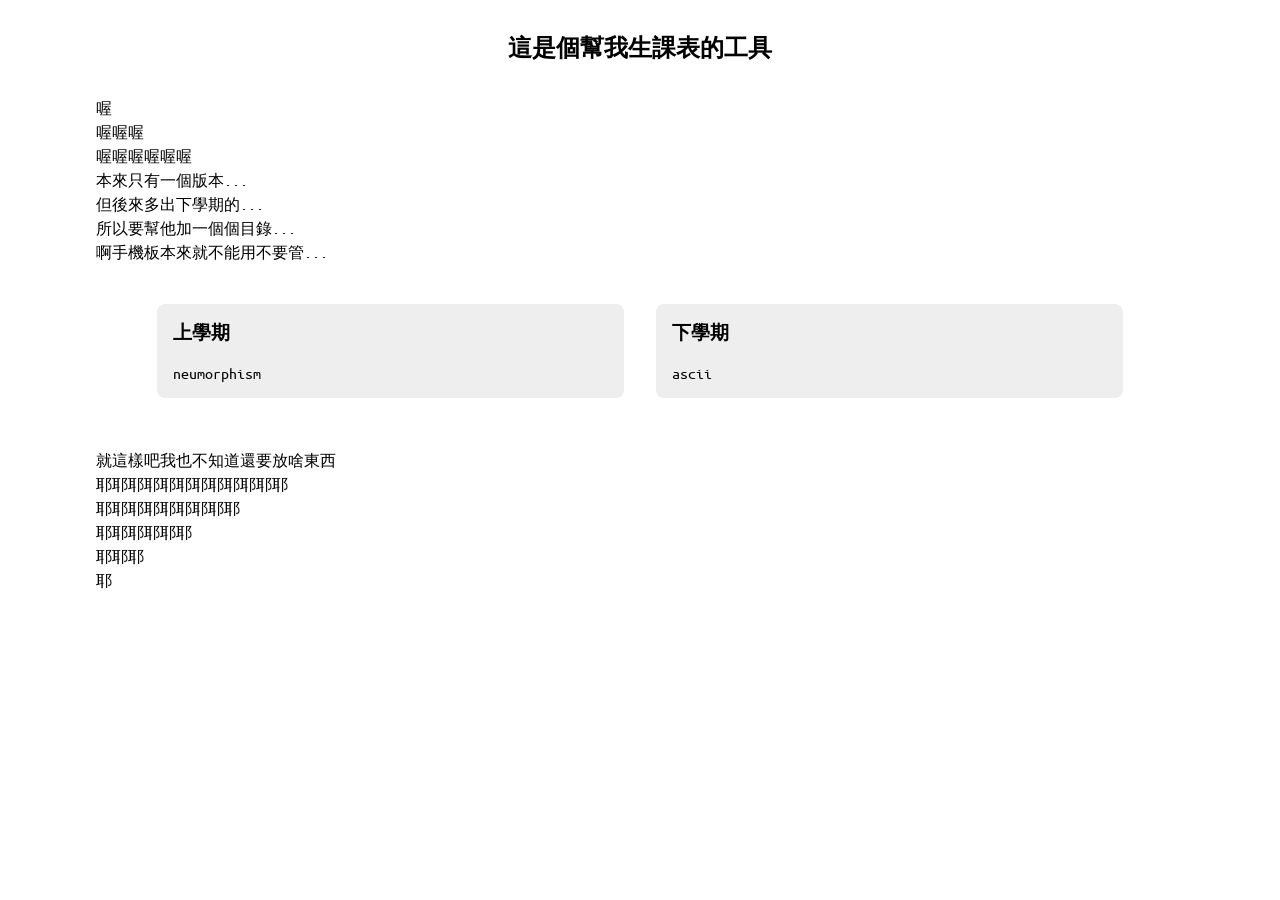
<file: index.html>
<!DOCTYPE html>
<html lang="en">

<head>
    <meta charset="UTF-8">
    <meta name="viewport" content="width=device-width, initial-scale=1.0">
    <title>建北電資小社課課表生成工具</title>
    <link rel="stylesheet" href="style.css">
</head>

<body>
    <div class="d-top">
        <h1>
            這是個幫我生課表的工具
        </h1>
        <pre class="des">
喔
喔喔喔
喔喔喔喔喔喔
本來只有一個版本...
但後來多出下學期的...
所以要幫他加一個個目錄...
啊手機板本來就不能用不要管...
        </pre>
    </div>
    <div class=" cat">
        <a href="./neumorphism">
            <div>
                <h2>
                    上學期
                </h2>
                <br />
                <span>neumorphism</span>
            </div>
        </a>
        <a href="./ascii">
            <div>
                <h2>
                    下學期
                </h2>
                <br />
                <span>ascii</span>
            </div>
        </a>
    </div>
    <br />
    <pre class="des">
就這樣吧我也不知道還要放啥東西
耶耶耶耶耶耶耶耶耶耶耶耶
耶耶耶耶耶耶耶耶耶
耶耶耶耶耶耶
耶耶耶
耶
    </pre>
</body>

</html>
</file>
<file: style.css>
.d-top {
  margin-top: 2rem;
}
h1 {
  font-size: 1.5rem;
  text-align: center;
}
.des,
.cat {
  margin-left: 7%;
  margin-right: 7%;
}
.des {
  margin-top: 2rem;
  line-height: 1.5rem;
}
.cat {
  display: flex;
  justify-content: center;
  gap: 2rem;
}
a {
  text-decoration: none;
  color: unset;
}

.cat > a {
  display: block;
  background-color: #eee;
  border-radius: 0.5rem;
  width: 40%;
  padding: 1rem;
}

h2 {
  font-size: 1.2rem;
  margin-bottom: 0px;
  margin-top: 0px;
}

@font-face {
  font-family: "UbuntuMonoR"; /* 你可以自己取一個好記的名字 */
  src: url("ascii/UbuntuMono-R.ttf") format("truetype"); /* 替換成你真實的檔案名稱 */
  font-weight: normal;
  font-style: normal;
}

body,body * {
  font-family: "UbuntuMonoR", "Courier New", "Consolas", monospace;
}
</file>
